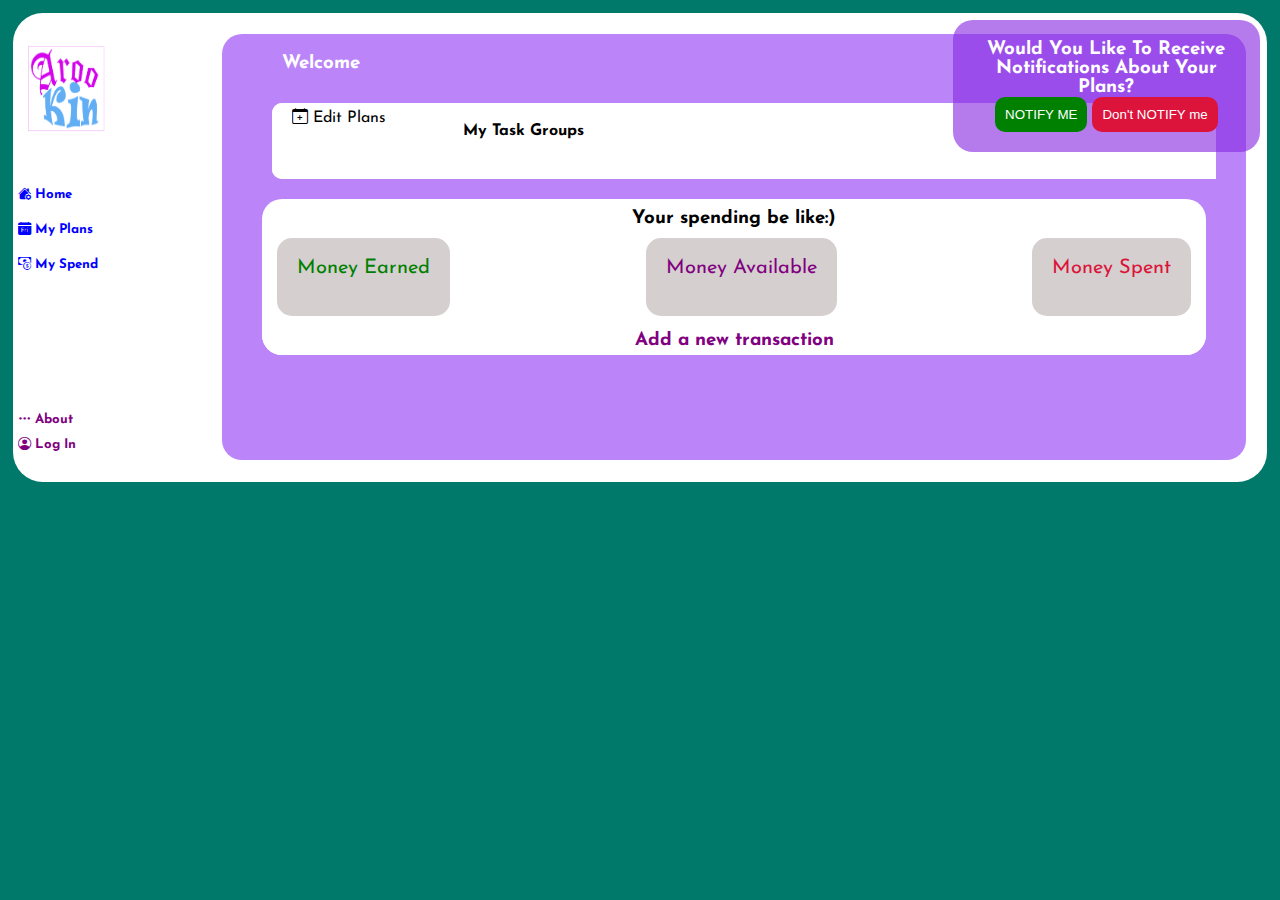
<file: arookin/public/index.html>
<!DOCTYPE html>
<html lang="en">
<head>
    <meta charset="UTF-8">
    <meta http-equiv="X-UA-Compatible" content="IE=edge">
    <meta name="viewport" content="width=device-width, initial-scale=1.0">
    <meta name="theme-color" content="#7255D5">
    <meta name="ArooKin" content="Author:Morris Kinyua Njuguna knmorris007@gmail.com">
    <!--BOOTSTRAP CSS-->
        <link href="https://cdn.jsdelivr.net/npm/bootstrap@5.3.0-alpha1/dist/css/bootstrap.min.css" rel="stylesheet" integrity="sha384-GLhlTQ8iRABdZLl6O3oVMWSktQOp6b7In1Zl3/Jr59b6EGGoI1aFkw7cmDA6j6gD" crossorigin="anonymous">
        <link rel="stylesheet" href="https://cdn.jsdelivr.net/npm/bootstrap-icons@1.10.3/font/bootstrap-icons.css">
    <!--BOOTSTRAP CSS-->
    <!--CUSTOM CSS-->
        <link href="assets/styles/ui.css" rel="stylesheet">
    <!--CUSTOM CSS-->
    <!--FAVICON-->
        <link href="assets/images/logo.png" rel="icon">
    <!--FAVICON-->
    <!-- MANIFEST -->
        <link rel="manifest" href="/manifest.json">
    <!-- MANIFEST -->
    <!-- IOS SUPPORT -->
        <link rel="apple-touch-icon" href="assets/images/icons/logo-96x96.png">
        <meta name="apple-mobile-web-app-status-bar" content="#D405ED">
    <!-- IOS SUPPORT -->
    <title>ArooKin</title>
</head>
<body onload="showHowToUse()">
    <div id="howToUse">
        <h3>Want to learn how to use Arookin?</h3>
        
        <a href="how_to_use/how_to_use-calendar.pdf">
            <span>Click Me</span>
        </a>
        <button id="useToggle" class="toggler" onclick="closeShow()">
            <span><i class="bi bi-x-lg"></i></span>
            
        </button>
    </div>

    <div id="notify">
        <h3 id="notifyText">
            Would You Like To Receive Notifications About Your Plans?
        </h3>
        <div>
            <button id="notifyButton">
                NOTIFY ME
            </button>
            <button id="dontNotifyButton" class="dont">
                Don't NOTIFY me
            </button>
        </div>
        <div id="notifDuration">
            <h3>After How Long Would You Like to get Notifications?</h3>
            <form id="notifForm">
                <input type="number" name="" id="notifTime" placeholder="Time in Hours">
            </form>
            
        </div>
    </div>
    
    <main>
        
        <section id="left">
            <!--NAVBAR-->
            <nav class="head">
                                
                <div class="logo">
                    <img src="assets/images/logo.png" alt="ArooKin-Logo">
                    <!-- <h5>ArooKin</h5> -->
                    
                </div>
                
                <div class="links">
                    <ul>
                        <li>
                            <a href="index.html">
                                <h5>
                                    <span>
                                        <i class="bi bi-house-gear-fill"></i>
                                    </span>
                                    Home
                                    
                                </h5>
                            </a>
                        </li>

                        <li>
                            <a href="calendar.html">
                                <h5>
                                    <span>
                                    <i class="bi bi-calendar-day-fill"></i>
                                </span>
                                My Plans
                                    
                                </h5>
                            </a>
                        </li>

                        <li>
                            <a href="budget.html">
                                <h5><span>
                                    <i class="bi bi-cash-coin"></i>
                                </span>
                                My Spend
                                    
                                </h5>
                            </a>
                        </li>

                        <!-- <li>
                            <a href="#">
                                <h5>Home
                                    <span>

                                    </span>
                                </h5>
                            </a>
                        </li> -->
                    </ul>
                </div>

                <div class="extra-links">
                    <ul>
                        <li>
                            <a href="use.html">
                                <h5><span>
                                    <i class="bi bi-three-dots"></i>
                                </span>
                                About 
                                
                            </h5></a>
                            
                        </li>

                        <li>
                            <a href="login.html" ><h5>
                                <span>
                                    <i class="bi bi-person-circle"></i>
                                </span>
                                <span id="userNameTag">

                                </span>
                                
                            </h5></a>
                            
                        </li>
                    </ul>
                </div>
                <div>
                    <button id="toggle" class="toggler" onclick="closeNav()">
                        <span><i class="bi bi-x-lg"></i></span>
                        
                    </button>
                </div>
                
            </nav>
            <!--NAVBAR-->
        </section>
        

        <!-- RIGHT SIDE -->
        <section id="right">
            <div>
                <button id="toggle" class="toggler" onclick="openNav()" data-open-nav>
                    <span>
                        <i class="bi bi-list">

                        </i>
                    </span>
                    
                </button>
            </div>
            <h3 class="greet" id="userNameText">
                Welcome <span >User</span>
            </h3>
            <div class="right-container">
                <div class="right-container-uno" style="width: 98vw;">
                    <!-- <div class="top-info">
                        <h4>
                            Here's what's up
                        </h4>
                            <span>
                                <a href="pages/calendar.html">
                                    <h6>New Entry</h6>
                                    <i class="bi bi-folder-plus"></i>
                                </a>
                                
                            </span>
                        </div>
                    </div> -->
                    
                    <div class="planning-container" style="position: relative;">
                        <div class="list-container" >
                                <h4>
                                    My Task Groups
                                </h4>
                            <div >
                                <ul data-lists>
                                    
                                </ul>
                            </div>
                            <div class="top-info" style="position: absolute; top: 5px;">
                                <a href="calendar.html" style="text-decoration: none;color: black;"><i class="bi bi-calendar-plus"></i> Edit Plans</a>
                            </div>
                            <form action="" data-create-list-form>
                                <!-- <input type="text" placeholder="Add list" data-create-list-input> -->
                            </form>
                            
                        </div>

                        <div class="task-container"  data-task-container>
                            <div class="list-name" data-list-title>
                                
                            </div>
                            <div class="remaining-task" data-task-count>
                                <!-- 4 tasks remaining -->
                            </div>
                            <ul class="my-tasks" data-tasks>
                                
                            </ul>
                            <form class="new-task-inputs" data-new-task-form>
                                <!-- <input type="text" placeholder="Add new task" data-new-task-input-name> -->
                                
                            </form>
                            
                            <div class="task-buttons">
                                <button type="submit" data-delete-list-button></button>
                                <button type="submit" data-complete-tasks-button></button>
                            </div>
                        </div>
                    </div>
                    
                </div>

                
            </div>

            <div class="bottom-right">
                <h3>
                    Your spending be like:)
                </h3>

                <div id="moneys" class="moneys">
                    <div class="sum-container">
                        <div id="incomeTotal" class="incomeTotal">
                            <h5>
                                Money Earned
                            </h5>
                            <div class="earned">
                                <span id="money-earned" data-income-amount-total></span>
                            </div>
                        </div>
    
                        <div id="availableTotal" class="availableTotal">
                            <h5>
                                Money Available
                            </h5>
                            <div class="available">
                                <span id="money-available" data-available-amount-total></span>
                            </div>
                        </div>
    
                        <div id="expenseTotal" class="expenseTotal">
                            <h5>
                                Money Spent
                            </h5>
                            <div class="expense">
                                <span id="money-expense" data-expense-amount-total></span>
                            </div>
                        </div>
                    </div>
                    <div class="add-new-index-transact">
                        <a href="budget.html">
                            <h3>
                                Add a new transaction
                            </h3>
                        </a>
                    </div>
                </div>
            </div>
        </section>
        <!-- RIGHT SIDE -->
    </main>
    
    <template id="task-template">
        <li >
            <input type="checkbox" style="top: 0;
            width: 16px;
            height: 20px;
            border-radius: 50%;
            display: inline-block;
            cursor: pointer;
            border: 2px solid currentColor;
            border-radius: 50%;
            -webkit-transform: scale(1);
                    transform: scale(1);
            transition: -webkit-transform 300ms ease-in-out;
            transition: transform 300ms ease-in-out;
            transition: transform 300ms ease-in-out, -webkit-transform 300ms ease-in-out;" />
            <label >
                
                <span class="task-name">
                    
                </span>
                
            </label>
            
        </li>
    </template>

    <script>
        document.addEventListener('DOMContentLoaded', () => {
        const user = JSON.parse(localStorage.getItem('user'));
        if (user) {
            const username = user.displayName;
            const userNameSpan = document.getElementById('userNameText');
            userNameSpan.innerHTML = "Welcome," + username;
            
            const userNameTag = document.getElementById('userNameTag')
            userNameTag.innerText = username;
        } else {
            const notLogged = "Account";
            const userNameSpan = document.getElementById('userNameText');
            userNameSpan.innerHTML = "Welcome";
            // userNameTag.innerText = "Account";

            const userNameTag = document.getElementById('userNameTag')
            userNameTag.innerHTML = "Log In";
        }
        });

    </script>
    
    <!-- FIREBASE JS-->
        <script src="assets/script/firebase.js"></script>
    <!-- FIREBASE JS-->

    <!--BOOTSTRAP JS-->
        <script src="https://cdn.jsdelivr.net/npm/bootstrap@5.3.0-alpha1/dist/js/bootstrap.bundle.min.js" integrity="sha384-w76AqPfDkMBDXo30jS1Sgez6pr3x5MlQ1ZAGC+nuZB+EYdgRZgiwxhTBTkF7CXvN" crossorigin="anonymous"></script>
    <!--BOOTSTRAP JS-->

    <!--CUSTOM SCRIPT-->
        <script src="assets/script/app.js"></script>
        <script src="assets/script/ui.js"></script>
        <script src="assets/script/calendar.js"></script>
        <script src="assets/script/script.js"></script>
        <script src="assets/script/budget.js"></script>
    <!--CUSTOM SCRIPT-->
</body>
</html>
</file>
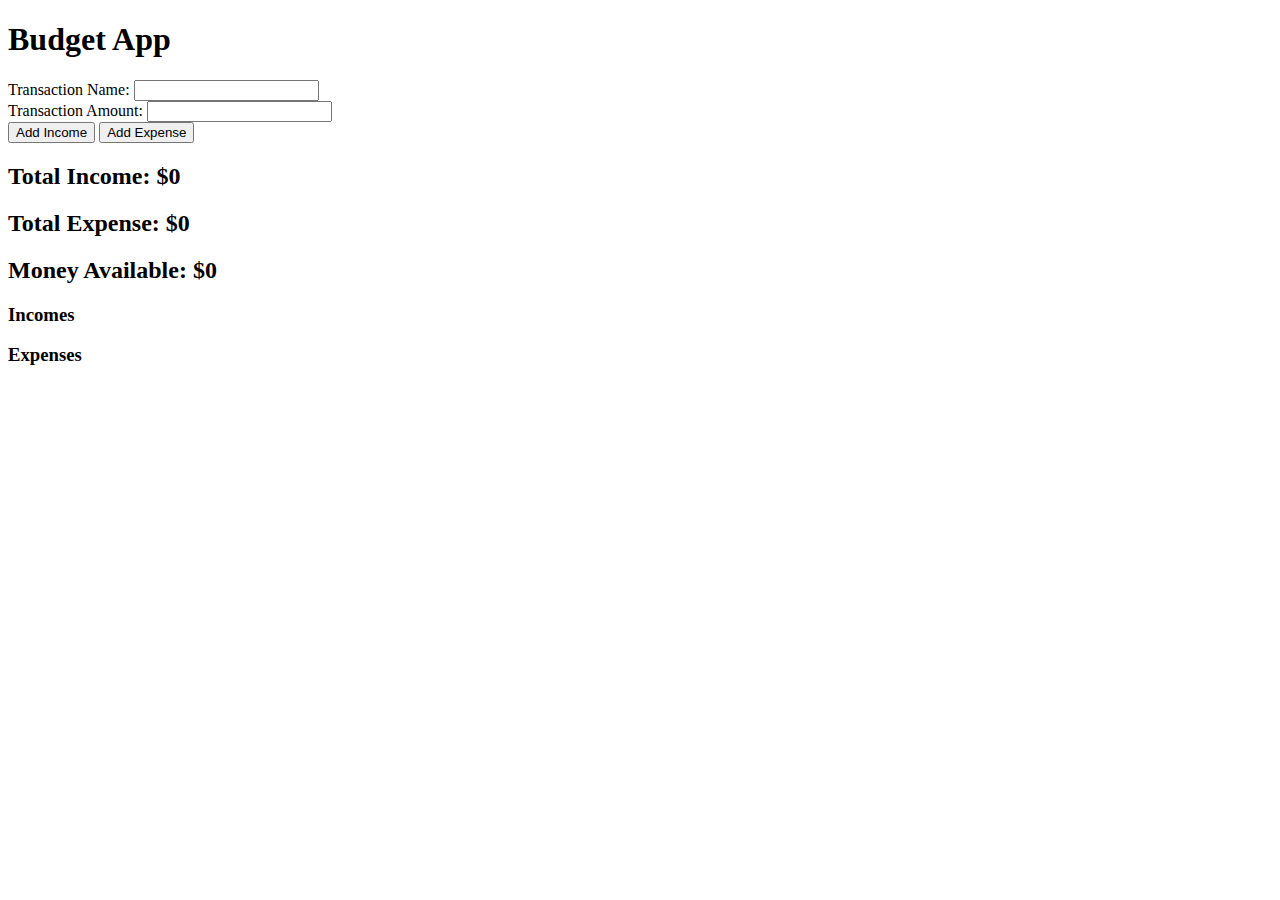
<file: arookin/test.html>
<!DOCTYPE html>
<html>
  <head>
    <title>Budget App</title>
  </head>
  <body>
    <h1>Budget App</h1>
    <div>
      <label for="trans-name">Transaction Name:</label>
      <input type="text" id="trans-name" />
    </div>
    <div>
      <label for="trans-amount">Transaction Amount:</label>
      <input type="number" id="trans-amount" />
    </div>
    <div>
      <button id="add-income-btn">Add Income</button>
      <button id="add-expense-btn">Add Expense</button>
    </div>
    <div>
      <h2>Total Income: $<span id="total-income">0</span></h2>
      <h2>Total Expense: $<span id="total-expense">0</span></h2>
      <h2>Money Available: $<span id="money-available">0</span></h2>
    </div>
    <div>
      <h3>Incomes</h3>
      <ul id="incomes-list"></ul>
    </div>
    <div>
      <h3>Expenses</h3>
      <ul id="expenses-list"></ul>
    </div>
    <script src="test.js"></script>
  </body>
</html>
</file>
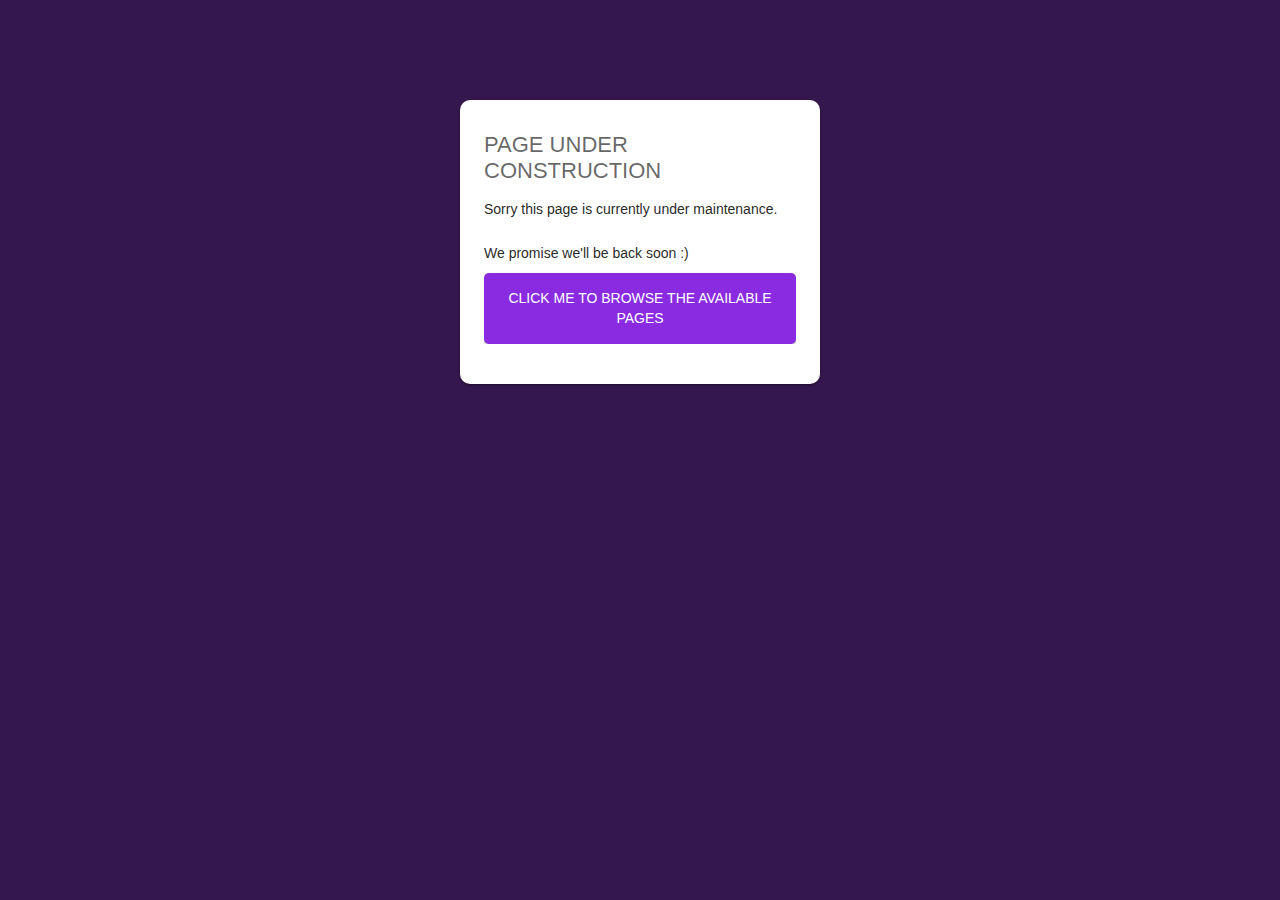
<file: arookin/public/use.html>
<!DOCTYPE html>
<html lang="en">
<head>
    <meta charset="UTF-8">
    <meta http-equiv="X-UA-Compatible" content="IE=edge">
    <meta name="viewport" content="width=device-width, initial-scale=1.0">
    <meta name="theme-color" content="#7255D5">
    <!--BOOTSTRAP CSS-->
        <link href="https://cdn.jsdelivr.net/npm/bootstrap@5.3.0-alpha1/dist/css/bootstrap.min.css" rel="stylesheet" integrity="sha384-GLhlTQ8iRABdZLl6O3oVMWSktQOp6b7In1Zl3/Jr59b6EGGoI1aFkw7cmDA6j6gD" crossorigin="anonymous">
        <link rel="stylesheet" href="https://cdn.jsdelivr.net/npm/bootstrap-icons@1.10.3/font/bootstrap-icons.css">
    <!--BOOTSTRAP CSS-->
    <!--CUSTOM CSS-->
        <link href="assets/styles/ui.css" rel="stylesheet">
    <!--CUSTOM CSS-->
    <!--FAVICON-->
        <link href="assets/images/logo.png" rel="icon">
    <!--FAVICON-->
    <!-- MANIFEST -->
        <link rel="manifest" href="/manifest.json">
    <!-- MANIFEST -->
    <!-- IOS SUPPORT -->
        <link rel="apple-touch-icon" href="assets/images/icons/logo-96x96.png">
        <meta name="apple-mobile-web-app-status-bar" content="#D405ED">
    <!-- IOS SUPPORT -->
    <title>ArooKin</title>

    <style media="screen">
      body { background: rgb(52, 23, 77); color: rgba(0,0,0,0.87); font-family: Roboto, Helvetica, Arial, sans-serif; margin: 0; padding: 0; }
      #message { background: white; max-width: 360px; margin: 100px auto 16px; padding: 32px 24px 16px; border-radius: 10px; }
      #message h3 { color: #888; font-weight: normal; font-size: 16px; margin: 16px 0 12px; }
      #message h2 { color: purple; font-weight: bold; font-size: 16px; margin: 0 0 8px; }
      #message h1 { font-size: 22px; font-weight: 300; color: rgba(0,0,0,0.6); margin: 0 0 16px;}
      #message p { line-height: 140%; margin: 16px 0 24px; font-size: 14px; }
      #message a { display: block; text-align: center; background: blueviolet; text-transform: uppercase; text-decoration: none; color: white; padding: 16px; border-radius: 5px;margin-top: 10px; }
      #message, #message a { box-shadow: 0 1px 3px rgba(0,0,0,0.12), 0 1px 2px rgba(0,0,0,0.24); }
      #load { color: rgba(0,0,0,0.4); text-align: center; font-size: 13px; }
      @media (max-width: 600px) {
        body, #message { margin-top: 0; background: white; box-shadow: none; }
        body { border-top: 16px solid rgb(187, 132, 249); }
      }
    </style>
  </head>
  <body>
    <div id="message">
        <!-- <h2>404</h2> -->
        <h1>PAGE UNDER CONSTRUCTION</h1>
        <p>Sorry this page is currently under maintenance.</p>
        <!-- <h3>Why am I seeing this?</h3> -->
        <p>We promise we'll be back soon :)
          <a href="index.html">Click Me to browse the available pages</a>
        </p>
      </div>
  </body>
</html>
</file>
<file: arookin/public/assets/styles/ui.css>
@import url('https://fonts.googleapis.com/css2?family=Josefin+Sans:ital,wght@0,400;0,600;0,700;1,400;1,600;1,700&display=swap');
@import url("https://cdn.jsdelivr.net/npm/bootstrap-icons@1.10.3/font/bootstrap-icons.css");

:root {
    --primary: #00796B;
    --secondary: rgb(187, 132, 249);
    --color-primary: blueviolet;
    --text-blue: blue;
    --text-purple: purple;
    --income: green;
    --expense: crimson;
    --negative: rgb(243, 243, 38);
}
/*TEST COLORS
    #00796B-#607D88---DAISY TEAL
    #FFA000-#FFC107---KEPHA YELLOW
    #E64A19-#FF5722---AROMOO DARK ORANGE
    #0097A7-#00BCD4---METTY CYAN
*/
*{
    margin:0;
    padding:0;
    box-sizing:border-box;
    overflow-x: hidden;
    /* overflow: hidden; */
}
body{
    background: var(--primary);
    font-family: 'Josefin Sans', sans-serif;
    font-weight: 400;
}
main {
    background: white;
    /* height: 95vh; */
    margin: 1%;
    border-radius: 30px;
    position: relative;
    display: grid;
    grid-template-columns: 15% 85%;
}
button {
    overflow: hidden;
}
input [type="checkbox"] {
    display: none;
}
/* LEFT SIDE */
/* #left nav .menu {
    display: none;
} */
#toggle  {
    display: none;
    position: absolute;
    top: 15px;
    right: 40px;
    border-radius: 30px;
    border: none;
    background-color: transparent;
    cursor: pointer;
}
#toggle span{
    color: white;
    font-size: 20px;
}
#howToUse {
    display: none;
    position: absolute;
    top: 20px;
    left: 20px;
    z-index: 999;
    background-color: rgba(137, 43, 226, 0.622);
    padding: 20px;
    text-align: center;
    width: 18%;
    border-radius: 20px;
}
#howToUse h3 {
    color: white;
}
#howToUse a {
    text-decoration: none;
    font-size: 14px;
    margin: 10px;
    margin-top: 20px;
    padding: 10px;
    border-radius: 15px;
    background-color: white;
    color: var(--text-blue);
    transition: all .3s ease-in-out;
}
#howToUse a:hover {
    background-color: transparent;
    color: white;
}
#howToUse button {
    position: absolute;
    top: 5px;
    right: 10px;
    border: none;
    outline: none;
    border-radius: 5px;
    padding: 2px 3px;
    color: var(--negative);
    background-color: transparent;
}
#notify {
    position: absolute;
    top: 20px;
    right: 20px;
    z-index: 999;
    background-color: rgba(137, 43, 226, 0.622);
    padding: 20px;
    text-align: center;
    width: 24%;
    border-radius: 20px;
}
#notify h3,
#notify button {
    color: white;
}
#notify button {
    background: var(--income);
    border: none;
    outline: none;
    padding: 10px;
    border-radius: 10px;
}
#notify button.dont{
    background: var(--expense);
}
#notifDuration {
    display: none;
}
#notify input {
    background: transparent;
    border-radius: 10px;
    color: var(--negative);
    font-size: 14px;
    border: 1px solid var(--expense);
}
#notify input:focus {
    border-color:chartreuse;
}

#left {
    transition:all 500ms ease-in-out;}
#left nav {
    margin: 10px;
    padding: 20px 0;
    display: flex;
    flex-direction: column;
}
#left nav .logo img {
    width: 100px;
    height: 90px;
}

#left nav .links {
    margin-top: 30px;
}
#left nav .links ul {
}
#left nav .links ul li {
    margin-top: 20px;
}
#left nav .links ul li a {
    text-decoration: none;
    color: var(--text-blue);
    transition: .5s ease-in-out;
}
#left nav .links ul li a:hover {
    color: var(--text-purple);
    font-weight: 700;
    text-decoration: underline;
}

#left nav .extra-links {
    margin-top: 130px;
}
#left nav .extra-links ul li {
    margin-top: 10px;
}
#left nav .extra-links ul li a {
    text-decoration: none;
    color: var(--text-purple);
    transition: .5s ease-in-out;
}
#left nav .extra-links ul li a:hover {
    color: var(--text-blue);
    font-weight: 700;
    text-decoration: underline;
}


/************************* LEFT SIDE ************************/


/* RIGHT SIDE */
#right {
    /* position: absolute;
    width: 70%; */
    margin: 2%;
    padding: 10px;
    background-color: var(--secondary);
    border-radius: 20px;
}
#right .greet {
    color: white;
    margin: 10px;
    margin-left: 50px;
}
#right .greet span {
    font-weight: 700;
    font-style: italic;
}
#right .right-container {
    display: grid;
    grid-template-columns: 60% 40%;
    margin: 2%;
}

#right .right-container .right-container-uno {
    background-color: white;
    margin:10px 20px;
    border-radius: 10px;
    position: relative;
}
#right .right-container .right-container-uno .add-plan span {
    position: absolute;
    top: 5px;
    right: 10px;
    width: 24px;
    height: 24px;
    cursor: pointer;
    border-radius: 50%;
    transition: .5s ease-in-out;
}
#right .right-container .right-container-uno .add-plan span:hover {
    color: white;
    background-color: var(--text-blue);
}
#right .right-container .right-container-uno .add-plan span i {
    font-size: 18px;
}
#right .right-container .right-container-uno h4 {
    text-align: center;
}
#right .right-container .right-container-uno .plans {
    margin: 5px;
}
#right .right-container .right-container-uno .plans .single-plan {
    /* background-color: rgb(201, 160, 201); */
    background-color: var(--secondary);
    border-radius: 5px;
    padding: 3px 5px;
    margin: 2px 0;
}
#right .right-container .right-container-uno .plans .single-plan .plan-title {
    text-transform: uppercase;
    font-weight: 700;
    margin-top: 2px;
}
#right .right-container .right-container-uno .plans .single-plan .plan-specifics {
    margin-top: 2px;
    margin-left: 10px;
    background-color: rgb(236, 84, 236);
    padding: 0px;
    border-radius: 5px;
}
#right .right-container .right-container-uno .plans .single-plan .plan-specifics p {
    font-size: 12px;
}

#right .right-container .right-container-dos {
    background-color: var(--color-primary);
    margin:10px 10px;
    border-radius: 10px;
}


#right .bottom-right {
    margin: 3%;
    margin-top: -1%;
    margin-bottom: 30px;
    background-color: white;
    border-radius: 20px;
}
#right .bottom-right  h3 {
    text-align: center;
    margin-top: 10px;
}
#right .bottom-right .add-new-index-transact a{
    text-decoration: none;
    color: var(--text-purple);
}
#right .bottom-right .add-new-index-transact a:hover{
    color: var(--text-blue);
}
#right .planList  {
    width: 95%;
    display: grid;
    grid-template-columns: repeat(2,1fr);
    padding: 10px 20px;
}
#right  .right-container-uno {
    background-color: white;
    margin:10px 20px;
    border-radius: 10px;
    position: relative;
}
#right  .right-container-uno .top-info {
    display: flex;
    justify-content: space-between;
}
/* #right .right-container-uno .add-plan span {
    position: absolute;
    top: 5px;
} */
#right  .right-container-uno .add-plan span:hover {
    color: white;
    background-color: var(--text-blue);
}
#right  .right-container-uno .add-plan span i {
    font-size: 18px;
}
/* #right  .right-container-uno h4 {
    text-align: center;
} */
#right  .right-container-uno .plans {
    margin: 5px;
}
#right .right-container-uno .plans .single-plan {
    background-color: rgb(201, 160, 201);
    border-radius: 5px;
    padding: 10px 5px;
    margin: 5px 10px;
}
#right .right-container-uno .plans .single-plan .plan-title {
    text-transform: uppercase;
    font-weight: 700;
    margin-top: 2px;
}
#right .right-container-uno .plans .single-plan .plan-specifics {
    margin-left: 10px;
    background-color: rgb(236, 84, 236);
    padding: 3px;
    border-radius: 5px;
}
#right .right-container-uno .plans .single-plan .plan-specifics p {
    font-size: 12px;
}

#right .right-container-uno .planning-container {
    background-color: white;
    display: grid;
    grid-template-columns: 40% 60%;
}
#right .right-container-uno .planning-container .list-container {
    display: flex;
    flex-direction: column;
    padding: 20px;
}
#right .right-container-uno .planning-container .list-container h4 {
    font-weight: 700;
}
#right .right-container-uno .planning-container .list-container ul {
    padding: 10px;
    list-style: circle;
}
#right .right-container-uno .planning-container .list-container ul li {
    font-size: 14px;
    cursor: pointer;
    color: var(--text-purple);
}
#right .right-container-uno .planning-container .list-container ul .active {
    color: var(--text-blue);
    font-weight: 600;
}
#right .right-container-uno .planning-container .list-container ul li i {
    font-weight: 700;
}
#right .right-container-uno .planning-container .list-container input{
    outline: none;
    border: none;
    border-bottom: 2px solid var(--text-purple);
    font-size: 14px;
    color: var(--text-blue);
}
#right .right-container-uno .planning-container .list-container input:hover {
    border-bottom: 1px solid var(--text-blue);
}

#right .right-container-uno .planning-container .task-container {
    margin: 30px;
    background-color: var(--secondary);
    border-radius: 20px;
    display: flex;
    flex-direction: column;
    padding: 20px;
    position: relative;
}
#right .right-container-uno .planning-container .task-container .list-name {
    /* text-align: center; */
    position: absolute;
    top: 10px;
    font-size: 18px;
    font-weight: 700;
}
#right .right-container-uno .planning-container .task-container .remaining-task {
    color: var(--income);
    position: absolute;
    right: 40px;
    top: 10px;
}
#right .right-container-uno .planning-container .task-container .my-tasks {
    margin-top: 20px;
    padding: 10px;
    font-size: 16px;
    cursor: pointer;
}
#right .right-container-uno .planning-container .task-container .my-tasks .complete {
    text-decoration: line-through;
    color: var(--text-blue);
    cursor: not-allowed;
}
#right .right-container-uno .planning-container .task-container .my-tasks .deadline {
    float: right;
}
#right .right-container-uno .planning-container .task-container .new-task-inputs {
    display: flex;
    flex-direction: column;
}
#right .right-container-uno .planning-container .task-container .new-task-inputs input {
    outline: none;
    border: none;
    background-color: transparent;
    font-size: 16px;
    color: var(--text-blue);
    font-weight: 600;
    border-bottom: 2px solid var(--text-blue);
}
#right .right-container-uno .planning-container .task-container .task-buttons {
    display: flex;
    justify-content: space-around;
    margin-top: 20px;
}
#right .right-container-uno .planning-container .task-container .task-buttons button {
    border: none;
    background-color: transparent;
    font-size: 16px;
    font-weight: 600;
    color: var(--text-purple);
    transition: .3s ease-in;
}
#right .right-container-uno .planning-container .task-container .task-buttons button:hover {
    background-color: var(--expense);
    border-radius: 10px;
    color: white;
    padding: 3px;
}
#task-template input[type='checkbox'] {
    display: none;
}
.custom-checkbox {
    --size: 0.75em;
    display: inline-block;
    width: var(--size);
    height: var(--size);
    margin-right: var(--size);
    cursor: pointer;
    border: 2px solid currentColor;
    border-radius: 50%;
    -webkit-transform: scale(1);
            transform: scale(1);
    transition: -webkit-transform 300ms ease-in-out;
    transition: transform 300ms ease-in-out;
    transition: transform 300ms ease-in-out, -webkit-transform 300ms ease-in-out;
}
/* END OF PLANS */

/* BUDGETS */
#right .moneys {
    background-color: white;
    border-radius: 15px;
    width: 100%;
    padding: 5px;
}
#right .moneys .sum-container {
    display: flex;
    justify-content: space-between;
    padding: 5px 10px;
}
#right .moneys .sum-container .incomeTotal,
#right .moneys .sum-container .availableTotal,
#right .moneys .sum-container .expenseTotal {
    background-color: rgb(213, 207, 207);
    border-radius: 15px;
    padding: 10px;
}
#right .moneys .sum-container h5 {
    font-size: 16px;
    font-weight: 400;
}
#right .moneys .sum-container .incomeTotal h5 {
    color: var(--income);
}
#right .moneys .sum-container .availableTotal h5 {
    color: var(--text-purple);
}
#right .moneys .sum-container .expenseTotal h5 {
    color: var(--expense);
}
#right .moneys .sum-container span {
    font-size: 14px;
    font-weight: 600;
    margin-left: 20px;
}
#right .moneys .new-transaction {
    display: flex;
    padding: 0 10px;
    justify-content: space-around;
    align-items: flex-start;
}
#right .moneys .new-transaction input {
    border-radius: 10px;
    outline: none;
    appearance: none;
    border: 1px solid var(--color-primary);
    color: var(--text-purple);
    font-size: 12px;
    height: 30px;
    margin: 10px 0;
    padding: 0 10px;
}
.new-transaction #transactName {
    width: 350px;
}
.new-transaction #transactAmount {
    text-align: center;
    width: 150px;
    margin-left: 20px;
}
#right .moneys .type-buttons {
    display: flex;
    justify-content: space-around;
    align-items: center; 
}
#right .moneys .type-buttons button {
    border: none;
    height: 30px;
    padding: 5px;
    border-radius: 10px;
    color: white;
    font-size: 12px;
}
.type-buttons #addIncome {
    background-color: var(--income);
}
.type-buttons #addExpense {
    background-color: var(--expense);
}
#buttonsContain {
    display: flex;
    justify-content: space-around;
}
.deleteAll {
    align-items: center;
}
.deleteAll button {
    border: none;
    height: 30px;
    padding: 5px;
    border-radius: 10px;
    color: var(--color-primary);
    font-size: 12px;
}
.deleteAll #deleteAll {
    background: var(--negative);
}

.generatePdf {
    align-items: center;
}
.generatePdf button {
    border: none;
    height: 30px;
    padding: 5px;
    border-radius: 10px;
    color: white;
    font-size: 12px;
}
.generatePdf #generatePdf {
    background: var(--text-purple);
}
#right .moneys .money-items {
    display: grid;
    grid-template-columns: 45% 10% 45%;
    padding: 5px 10px;
}
#incomeItem h4,
#expenseItem h4 {
   font-size: 18px;
   text-align: center;
}
#incomeItem h4,
#incomeItem h5,
#incomeItem span,
#incomeItem button  {
    color: var(--income);
    /* margin-left: 200px; */
}
#expenseItem h4,
#expenseItem h5,
#expenseItem span,
#expenseItem button  {
    color: var(--expense);
    /* margin-left: 200px; */
}
#incomeItem .item,
#expenseItem .item {
   display: grid;
   grid-template-columns: 70% 20% 10%;
   background-color: rgb(213, 207, 207);
   border-radius: 10px;
   padding: 5px;
   margin: 5px ;
}
#incomeItem .item button,
#expenseItem .item button {
   border: none;
   cursor: pointer;
   background-color: transparent;
}
#incomeItem .item h5,
#incomeItem .item span,
#expenseItem .item h5,
#expenseItem .item span,
#incomeItem .item i,
#expenseItem .item i {
    font-size: 14px;
    font-weight: 700;
}
.negative {
    /* background-color: var(--negative); */
    color: var(--negative);
}
/* BUDGETS */

/* LOG IN */
#right .log-in-section {
    margin: 20px;
    padding: 10px;
    display: grid;
    grid-template-columns: 40% 20% 40%;
    background-color: white;
    border-radius: 20px;
}
#right .log-in-section .left-login {
    padding: 20px;
}
#right .log-in-section .left-login .logo-container img {
    width: 300px;
    height: 280px;
}
#right .log-in-section .right-login{
    padding: 20px;
}
#right .log-in-section .right-login .right-login-button button {
    border: none;
    outline: none;
    border-radius: 10px;
    background-color: var(--secondary);
    padding: 10px;
    color: white;
    transition: all 500ms ease-in;
}
#right .log-in-section .right-login .right-login-button button:hover {
    background-color: var(--income);
}
#right .log-in-section .right-login .log-out button{
    background-color: var(--expense);
}
#right .log-in-section .right-login .right-info {
    padding: 20px 0;
}
#right .log-in-section .right-login .right-icons{
    /* padding: 20px; */
}
#right .log-in-section .right-login .right-icons span i{
    font-size: 40px;
    margin: 10px 20px;
    color: var(--secondary);
}
#right .log-in-section .right-login .right-icons span i:hover {
    color: var(--text-blue);
}
#right .log-in-section .right-login .right-icons .bi-android2:hover {
    color: var(--income);
}
/* LOG IN */


/****** MEDIA QUERIES ******/
/*** DESKTOP ****/
@media screen and (min-width:1200px) {
    #left nav {
        margin: 10px;
        margin-left: 5px;
        padding: 20px 0;
        display: flex;
        flex-direction: column;
    }
    
    /* PLANS */
    #right .right-container-uno .add-plan span {
        position: absolute;
        top: 5px;
        right: 10px;
        width: 24px;
        height: 24px;
        cursor: pointer;
        border-radius: 50%;
        transition: .5s ease-in-out;
    }
    #right  .right-container-uno .add-plan span:hover {
        color: white;
        background-color: var(--text-blue);
    }
    #right  .right-container-uno .add-plan span i {
        font-size: 18px;
    }
    #right  .right-container-uno h4 {
        text-align: center;
    }
    #right  .right-container-uno .plans {
        margin: 5px;
    }
    #right .right-container-uno .plans .single-plan {
        background-color: rgb(201, 160, 201);
        border-radius: 5px;
        padding: 10px 5px;
        margin: 5px 10px;
    }
    #right .right-container-uno .plans .single-plan .plan-title {
        text-transform: uppercase;
        font-weight: 700;
        margin-top: 2px;
    }
    #right .right-container-uno .plans .single-plan .plan-specifics {
        margin-left: 10px;
        background-color: rgb(236, 84, 236);
        padding: 3px;
        border-radius: 5px;
    }
    #right .right-container-uno .plans .single-plan .plan-specifics p {
        font-size: 12px;
    }
    
    #right .right-container-uno .planning-container {
        background-color: white;
        display: grid;
        grid-template-columns: 40% 60%;
    }
    #right .right-container-uno .planning-container .list-container {
        display: flex;
        flex-direction: column;
        padding: 20px;
    }
    #right .right-container-uno .planning-container .list-container h4 {
        font-weight: 700;
    }
    #right .right-container-uno .planning-container .list-container ul {
        padding: 10px;
        list-style: circle;
    }
    #right .right-container-uno .planning-container .list-container ul li {
        font-size: 18px;
    }
    #right .right-container-uno .planning-container .list-container input{
        font-size: 16px;
    }

    /* #right .right-container-uno .planning-container .task-container {
        margin: 30px;
        background-color: var(--secondary);
        border-radius: 20px;
        display: flex;
        flex-direction: column;
        padding: 20px;
        position: relative;
    } */
    #right .right-container-uno .planning-container .task-container .list-name {
        font-size: 20px;
    }
    #right .right-container-uno .planning-container .task-container .my-tasks {
        margin-top: 20px;
        padding: 10px;
        font-size: 16px;
        cursor: pointer;
    }
    #right .right-container-uno .planning-container .task-container .my-tasks .complete {
        text-decoration: line-through;
        color: var(--text-blue);
        cursor: not-allowed;
    }
    #right .right-container-uno .planning-container .task-container .my-tasks .deadline {
        float: right;
    }
    #right .right-container-uno .planning-container .task-container .new-task-inputs {
        display: grid;
        grid-template-columns: 55% 10% 35%;
    }
    #right .right-container-uno .planning-container .task-container .new-task-inputs input {
        outline: none;
        border: none;
        background-color: transparent;
        font-size: 14px;
        color: var(--text-blue);
        font-weight: 600;
        border-bottom: 2px solid var(--text-blue);
    }
    #right .right-container-uno .planning-container .task-container .task-buttons {
        display: flex;
        justify-content: space-around;
        margin-top: 20px;
    }
    #right .right-container-uno .planning-container .task-container .task-buttons button {
        border: none;
        background-color: transparent;
        font-size: 12px;
        font-weight: 600;
        color: var(--text-purple);
        transition: .3s ease-in;
    }
    #right .right-container-uno .planning-container .task-container .task-buttons button:hover {
        background-color: var(--expense);
        border-radius: 10px;
        color: white;
        padding: 3px;
    }
    .custom-checkbox {
        --size: 0.75em;
        display: inline-block;
        width: var(--size);
        height: var(--size);
        margin-right: var(--size);
        cursor: pointer;
        border: 2px solid currentColor;
        border-radius: 50%;
        -webkit-transform: scale(1);
                transform: scale(1);
        transition: -webkit-transform 300ms ease-in-out;
        transition: transform 300ms ease-in-out;
        transition: transform 300ms ease-in-out, -webkit-transform 300ms ease-in-out;
    }
    /* PLANS */
    
        /* BUDGETS */
    /* #right .moneys {
        background-color: white;
        border-radius: 15px;
        width: 100%;
        padding: 5px;
    } */
    /* #right .moneys .sum-container {
        display: flex;
        justify-content: space-between;
        padding: 5px 10px;
    } */
    #right .moneys .sum-container .incomeTotal,
    #right .moneys .sum-container .availableTotal,
    #right .moneys .sum-container .expenseTotal {
        padding: 20px;
    }
    #right .moneys .sum-container h5 {
        font-size: 20px;
    }
    #right .moneys .sum-container span {
        font-size: 18px;
        margin-left: 30px;
    }
    #right .moneys .new-transaction {
        padding: 20px 10px;
    }
    #right .moneys .new-transaction input {
        font-size: 18px;
        height: 35px;
    }
    .new-transaction #transactName {
        width: 450px;
    }
    .new-transaction #transactAmount {
        width: 250px;
    }
    /* #right .moneys .type-buttons {
        display: flex;
        justify-content: space-around;
        align-items: center; 
    } */
    #right .moneys .type-buttons button {
        height: 35px;
        padding: 5px;
        font-size: 18px;
    }
    /* #right .moneys .money-items {
        display: grid;
        grid-template-columns: 45% 10% 45%;
        padding: 5px 10px;
    } */
    #incomeItem h4,
    #expenseItem h4 {
    font-size: 22px;
    }
    /* #incomeItem h4,
    #incomeItem h5,
    #incomeItem span  {
        color: var(--income);
         margin-left: 200px; 
    } */
    /* #expenseItem h4,
    #expenseItem h5,
    #expenseItem span  {
        color: var(--expense);
        margin-left: 200px;
    } */
    #incomeItem .item,
    #expenseItem .item {
    grid-template-columns: 60% 30% 10%;
    padding: 5px;
    margin: 5px ;
    }
    #incomeItem .item h5,
    #incomeItem .item span,
    #expenseItem .item h5,
    #expenseItem .item span,
    #expenseItem .item i,
    #expenseItem .item i {
        font-size: 18px;
        font-weight: 700;
    }
    /* BUDGETS */
}
/*** DESKTOP ****/

/*** TABLETS ****/
@media screen and (min-width: 768px) and (max-width: 1023px) {

}
/*** TABLETS ****/

/*** SMARTPHONES ***/
@media screen and (max-width: 767px) and (orientation: portrait) {
    
    main {
        background: inherit;
        margin: 1%;
        border-radius: 30px;
        position: relative;
        display: flex;
        flex-direction:column ;
        height: 98vh;
    }
    #toggle  {
        display: block;
        z-index: 99;
        
    }
    #toggle span {
        color: var(--negativey);
    }
    #howToUse {
        top: 40px;
        left: 13px;
        padding: 18px;
        width: 50%;
        height: 90px;
        text-align: justify;
    }
    #howToUse h3 {
        font-size: 14px;
    }
    #howToUse a {
        position: absolute;
        bottom: 10px;
        margin-bottom: -5px;
        font-size: 12px;
        padding: 7px;
    }
    #howToUse button {
        top: 5px;
        right: 10px;
        padding: 2px 3px;
    }
    #notify {
        top: 45px;
        right: 13px;
        padding: 10px;
        width: 70%;
    }
    #notify h3,
    #notify button {
        font-size: 14px;
    }
    #notify button {
        padding: 5px;
        margin-top: 5px;
    }
    /* LEFT SIDE */
    /* #left nav .menu {
        display: none;
    } */
    #left {
        display: none;
    }
    #left nav {
        width: 85%;
        height: 90vh;
        position: absolute;
        z-index: 1;
        display: none;
        margin: 10px 20px;
        padding: 10px 10px;
        display: flex;
        flex-direction: column;
        border-radius: 30px;
        background-color: #cef2ef;
    }
    #left nav .logo img {
        width: 100px;
        height: 90px;
    }
    #left nav h5 {
        font-size: 14px;
        text-align: center;
    }
    #left nav .links {
        margin-top: 20px;
    }
    #left nav .links ul li {
        margin-top: 10px;
    }    
    #left nav .extra-links {
        margin-top: 100px;
    }
    #left nav .extra-links ul li {
        margin-top: 10px;
    }

    /* RIGHT SIDE */
    #right {
        /* position: absolute;
        width: 70%; */
        margin: 2%;
        padding: 3px;
        background: #B2DFDB;
    }
    #right .greet {
        color: black;
        margin: 5px;
        margin-top: 10px;
        margin-left: 10px;
        font-size: 14px;
    }
    #right .greet span {
        display: none;
    }
    #right .right-container {
        display: flex;
        grid-template-columns: 60% 40%;
        margin: .3%;
    }

    #right .right-container .right-container-uno {
        background-color: white;
        margin:10px 0;
    }
    #right .right-container .right-container-uno .add-plan span {
        position: absolute;
        top: 5px;
        right: 10px;
        width: 24px;
        height: 24px;
        cursor: pointer;
        border-radius: 50%;
        transition: .5s ease-in-out;
    }
    #right .right-container .right-container-uno h4 {
        text-align: center;
    }
    #right .right-container .right-container-uno .plans {
        margin: 5px;
    }
    #right .right-container .right-container-uno .plans .single-plan {
        background-color: rgb(201, 160, 201);
        border-radius: 5px;
        padding: 3px 5px;
        margin: 2px 0;
    }
    #right .right-container .right-container-uno .plans .single-plan .plan-title {
        text-transform: uppercase;
        font-weight: 700;
        margin-top: 2px;
    }
    #right .right-container .right-container-uno .plans .single-plan .plan-specifics {
        margin-top: 2px;
        margin-left: 10px;
        background-color: rgb(236, 84, 236);
        padding: 0px;
        border-radius: 5px;
    }
    #right .right-container .right-container-uno .plans .single-plan .plan-specifics p {
        font-size: 12px;
    }

    #right .right-container .right-container-dos {
        background-color: var(--color-primary);
        margin:10px 10px;
        border-radius: 10px;
    }


    #right .bottom-right {
        margin: 3%;
        margin-top: -1%;
        margin-bottom: 30px;
        background-color: white;
        border-radius: 20px;
    }
    #right .bottom-right  h3 {
        text-align: center;
        margin-top: 10px;
    }
    #right .bottom-right .add-new-index-transact a{
        text-decoration: none;
        color: var(--text-purple);
    }
    #right .bottom-right .add-new-index-transact a:hover{
        color: var(--text-blue);
    }
    #right .planList  {
        width: 95%;
        display: grid;
        grid-template-columns: repeat(2,1fr);
        padding: 10px 20px;
    }
    #right  .right-container-uno {
        margin:10px ;
    }
    #right  .right-container-uno .top-info {
        display: flex;
        justify-content: space-between;
    }
    /* #right .right-container-uno .add-plan span {
        position: absolute;
        top: 5px;
    } */
    #right  .right-container-uno .add-plan span:hover {
        color: white;
        background-color: var(--text-blue);
    }
    #right  .right-container-uno .add-plan span i {
        font-size: 18px;
    }
    /* #right  .right-container-uno h4 {
        text-align: center;
    } */
    #right  .right-container-uno .plans {
        margin: 5px;
    }
    #right .right-container-uno .plans .single-plan {
        background-color: rgb(201, 160, 201);
        border-radius: 5px;
        padding: 10px 5px;
        margin: 5px 10px;
    }
    #right .right-container-uno .plans .single-plan .plan-title {
        text-transform: uppercase;
        font-weight: 700;
        margin-top: 2px;
    }
    #right .right-container-uno .plans .single-plan .plan-specifics {
        margin-left: 10px;
        background-color: rgb(236, 84, 236);
        padding: 3px;
        border-radius: 5px;
    }
    #right .right-container-uno .plans .single-plan .plan-specifics p {
        font-size: 12px;
    }

    #right .right-container-uno .planning-container {
        display: flex;
        flex-direction: column;
    }
    #right .right-container-uno .planning-container .list-container {
        width: 98vw;
        display: flex;
        flex-direction: column;
        padding: 20px;
        margin-left: -16px;
    }
    #right .right-container-uno .planning-container .list-container h4 {
        margin-top: 10px;
        font-size: 18px;
    }
    #right .right-container-uno .planning-container .list-container ul {
        padding: 5px;
        padding-top: 10px;
        list-style: circle;
    }
    #right .right-container-uno .planning-container .list-container ul li {
        font-size: 14px;
        cursor: pointer;
        color: var(--text-purple);
        padding-top: 10px;
    }
    #right .right-container-uno .planning-container .list-container input{
        margin-top: 10px;
        font-size: 14px;
        width: 70vw;
        color: var(--text-blue);
    }
    #right .right-container-uno .planning-container .task-container {
        margin: 10px;
        background-color: #a2c2ce;
        border-radius: 20px;
        display: flex;
        flex-direction: column;
        padding: 10px;
        position: relative;
    }
    #right .right-container-uno .planning-container .task-container .list-name {
        /* text-align: center; */
        position: relative;
        top: 30px;
        font-size: 18px;
        font-weight: 700;
    }
    #right .right-container-uno .planning-container .task-container .remaining-task {
        position: absolute;
        right: 20px;
        top: 10px;
    }
    #right .right-container-uno .planning-container .task-container .my-tasks {
        /* margin-top: 20px; */
        padding: 10px 10px;
        font-size: 16px;
        cursor: pointer;
    }
    #right .right-container-uno .planning-container .task-container .my-tasks .complete {
        text-decoration: line-through;
        color: var(--text-blue);
        cursor: not-allowed;
    }
    #right .right-container-uno .planning-container .task-container .my-tasks .deadline {
        float: right;
    }
    /* #right .right-container-uno .planning-container .task-container .new-task-inputs {
        padding-top: 10px;
        display: grid;
        grid-template-columns: 55% 10% 35%;
    } */
    #right .right-container-uno .planning-container .task-container .new-task-inputs input {
        font-size: 16px;
        width: 60vw;
    }
    #right .right-container-uno .planning-container .task-container .new-task-inputs label {
        margin-top: 10px;
    }
    
    #right .right-container-uno .planning-container .task-container .task-buttons {
        display: flex;
        flex-direction: column;
        justify-content: space-around;
        margin-top: 10px;
        padding: 10px 0;
    }
    #right .right-container-uno .planning-container .task-container .task-buttons button {
        border: none;
        background-color: transparent;
        font-size: 16px;
        font-weight: 600;
        color: var(--text-purple);
        transition: .3s ease-in;
        margin: 5px 0;
    }
    #right .right-container-uno .planning-container .task-container .task-buttons button:hover {
        background-color: var(--expense);
        border-radius: 10px;
        color: white;
        padding: 3px;
    }
    #task-template input[type='checkbox'] {
        display: none;
    }
    .custom-checkbox {
        --size: 0.75em;
        display: inline-block;
        width: var(--size);
        height: var(--size);
        margin-right: var(--size);
        cursor: pointer;
        border: 2px solid currentColor;
        border-radius: 50%;
        -webkit-transform: scale(1);
                transform: scale(1);
        transition: -webkit-transform 300ms ease-in-out;
        transition: transform 300ms ease-in-out;
        transition: transform 300ms ease-in-out, -webkit-transform 300ms ease-in-out;
    }
    /* END OF PLANS */
    /* BUDGETS */
    #right .moneys {
        padding: 5px;
        margin-top: 15px;
    }
    #right .moneys .sum-container {
        display: flex;
        justify-content: space-between;
        padding: 10px 5px;
    }
    #right .moneys .sum-container .incomeTotal,
    #right .moneys .sum-container .availableTotal,
    #right .moneys .sum-container .expenseTotal {
        padding: 10px;
        margin: 0 10px;
    }
    #right .moneys .sum-container h5 {
        font-size: 14px;
        font-weight: 400;
        margin-bottom: 10px;
    }
    #right .moneys .sum-container span {
        font-size: 12px;
        margin-left: 5px;
        margin-top: 10px;
    }
    #right .moneys .new-transaction {
        display: flex;
        padding: 0 10px;
        justify-content: space-between;
        align-items: flex-start;
    }
    #right .moneys .new-transaction input {
        font-size: 12px;
        height: 30px;
        margin: 10px 0;
        padding: 0 10px;
    }
    .new-transaction #transactName {
        width: 330px;
    }
    .new-transaction #transactAmount {
        text-align: center;
        width: 200px;
        margin-left: 20px;
    }
    #right .moneys .type-buttons {
        display: flex;
        justify-content: space-around;
        align-items: center; 
    }
    #right .moneys .type-buttons button {
        border: none;
        height: 30px;
        padding: 5px;
        border-radius: 10px;
        color: white;
        font-size: 12px;
    }
    #right .moneys .money-items {
        display: flex;
        flex-direction: column;
        padding: 5px 10px;
    }
    #incomeItem h4,
    #expenseItem h4 {
    font-size: 18px;
    text-align: center;
    }
    #incomeItem h4,
    #incomeItem h5,
    #incomeItem span,
    #incomeItem button  {
        color: var(--income);
        /* margin-left: 200px; */
    }
    #expenseItem h4,
    #expenseItem h5,
    #expenseItem span,
    #expenseItem button  {
        color: var(--expense);
        /* margin-left: 200px; */
    }
    #incomeItem .item,
    #expenseItem .item {
    display: grid;
    grid-template-columns: 60% 20% 20%;
    padding: 5px;
    margin: 3px 0;
    }
    #incomeItem .item button,
    #expenseItem .item button {
    border: none;
    cursor: pointer;
    background-color: transparent;
    }
    #incomeItem .item h5,
    #incomeItem .item span,
    #expenseItem .item h5,
    #expenseItem .item span,
    #incomeItem .item i,
    #expenseItem .item i {
        font-size: 14px;
        font-weight: 700;
    }
    /* BUDGETS */
    /* LOG IN */
    #right .log-in-section {
        margin: 10px;
        margin-top: 40px;
        padding: 10px;
        display: flex;
        flex-direction: column;
    }
    #right .log-in-section .left-login {
        padding: 10px;
    }
    #right .log-in-section .left-login .logo-container img {
        width: 200px;
        height: 190px;
    }
    #right .log-in-section .right-login .right-login-button button {
        font-size: 14px;
    }
    /* LOG IN */
}

@media screen and (max-width: 767px) and (orientation: landscape) {
    main {
        background: inherit;
        margin: 1%;
        border-radius: 30px;
        position: relative;
        display: flex;
        flex-direction:column ;
    }
    #toggle  {
        display: block;
    }
    /* LEFT SIDE */
    /* #left nav .menu {
        display: none;
    } */
    #left {
        display: none;
    }
    #left nav {
        width: 85%;
        height: 90vh;
        position: absolute;
        z-index: 1;
        display: none;
        margin: 10px 20px;
        padding: 10px 10px;
        display: flex;
        flex-direction: column;
        border-radius: 30px;
        background-color: rgba(236, 197, 236, 0.9);
    }
    #left nav .logo img {
        width: 100px;
        height: 90px;
    }
    #left nav h5 {
        font-size: 14px;
        text-align: center;
    }
    #left nav .links {
        margin-top: 20px;
    }
    #left nav .links ul li {
        margin-top: 10px;
    }    
    #left nav .extra-links {
        margin-top: 100px;
    }
    #left nav .extra-links ul li {
        margin-top: 10px;
    }

    /* RIGHT SIDE */
    #right {
        /* position: absolute;
        width: 70%; */
        margin: 2%;
        padding: 3px;
    }
    #right .greet {
        color: white;
        margin: 5px;
        margin-left: 10px;
    }
    #right .greet span {
        display: none;
    }
    #right .right-container {
        display: flex;
        grid-template-columns: 60% 40%;
        margin: .3%;
    }

    #right .right-container .right-container-uno {
        background-color: white;
        margin:10px 0;
    }
    #right .right-container .right-container-uno .add-plan span {
        position: absolute;
        top: 5px;
        right: 10px;
        width: 24px;
        height: 24px;
        cursor: pointer;
        border-radius: 50%;
        transition: .5s ease-in-out;
    }
    #right .right-container .right-container-uno h4 {
        text-align: center;
    }
    #right .right-container .right-container-uno .plans {
        margin: 5px;
    }
    #right .right-container .right-container-uno .plans .single-plan {
        background-color: rgb(201, 160, 201);
        border-radius: 5px;
        padding: 3px 5px;
        margin: 2px 0;
    }
    #right .right-container .right-container-uno .plans .single-plan .plan-title {
        text-transform: uppercase;
        font-weight: 700;
        margin-top: 2px;
    }
    #right .right-container .right-container-uno .plans .single-plan .plan-specifics {
        margin-top: 2px;
        margin-left: 10px;
        background-color: rgb(236, 84, 236);
        padding: 0px;
        border-radius: 5px;
    }
    #right .right-container .right-container-uno .plans .single-plan .plan-specifics p {
        font-size: 12px;
    }

    #right .right-container .right-container-dos {
        background-color: var(--color-primary);
        margin:10px 10px;
        border-radius: 10px;
    }


    #right .bottom-right {
        margin: 3%;
        margin-top: -1%;
        margin-bottom: 30px;
        background-color: white;
        border-radius: 20px;
    }
    #right .bottom-right  h3 {
        text-align: center;
        margin-top: 10px;
    }
    #right .bottom-right .add-new-index-transact a{
        text-decoration: none;
        color: var(--text-purple);
    }
    #right .bottom-right .add-new-index-transact a:hover{
        color: var(--text-blue);
    }
    #right .planList  {
        width: 95%;
        display: grid;
        grid-template-columns: repeat(2,1fr);
        padding: 10px 20px;
    }
    #right  .right-container-uno {
        margin:10px ;
    }
    #right  .right-container-uno .top-info {
        display: flex;
        justify-content: space-between;
    }
    /* #right .right-container-uno .add-plan span {
        position: absolute;
        top: 5px;
    } */
    #right  .right-container-uno .add-plan span:hover {
        color: white;
        background-color: var(--text-blue);
    }
    #right  .right-container-uno .add-plan span i {
        font-size: 18px;
    }
    /* #right  .right-container-uno h4 {
        text-align: center;
    } */
    #right  .right-container-uno .plans {
        margin: 5px;
    }
    #right .right-container-uno .plans .single-plan {
        background-color: rgb(201, 160, 201);
        border-radius: 5px;
        padding: 10px 5px;
        margin: 5px 10px;
    }
    #right .right-container-uno .plans .single-plan .plan-title {
        text-transform: uppercase;
        font-weight: 700;
        margin-top: 2px;
    }
    #right .right-container-uno .plans .single-plan .plan-specifics {
        margin-left: 10px;
        background-color: rgb(236, 84, 236);
        padding: 3px;
        border-radius: 5px;
    }
    #right .right-container-uno .plans .single-plan .plan-specifics p {
        font-size: 12px;
    }

    #right .right-container-uno .planning-container {
        display: flex;
        flex-direction: column;
    }
    #right .right-container-uno .planning-container .list-container {
        width: 98vw;
        display: flex;
        flex-direction: column;
        padding: 20px;
        margin-left: -16px;
    }
    #right .right-container-uno .planning-container .list-container h4 {
        margin-top: 10px;
        font-size: 18px;
    }
    #right .right-container-uno .planning-container .list-container ul {
        padding: 5px;
        padding-top: 10px;
        list-style: circle;
    }
    #right .right-container-uno .planning-container .list-container ul li {
        font-size: 14px;
        cursor: pointer;
        color: var(--text-purple);
        padding-top: 10px;
    }
    #right .right-container-uno .planning-container .list-container input{
        margin-top: 10px;
        font-size: 14px;
        width: 70vw;
        color: var(--text-blue);
    }
    #right .right-container-uno .planning-container .task-container {
        margin: 10px;
        background-color: var(--secondary);
        border-radius: 20px;
        display: flex;
        flex-direction: column;
        padding: 10px;
        position: relative;
    }
    #right .right-container-uno .planning-container .task-container .list-name {
        /* text-align: center; */
        position: absolute;
        top: 10px;
        font-size: 18px;
        font-weight: 700;
    }
    #right .right-container-uno .planning-container .task-container .remaining-task {
        position: absolute;
        right: 20px;
        top: 10px;
    }
    #right .right-container-uno .planning-container .task-container .my-tasks {
        margin-top: 20px;
        padding: 10px;
        font-size: 16px;
        cursor: pointer;
    }
    #right .right-container-uno .planning-container .task-container .my-tasks .complete {
        text-decoration: line-through;
        color: var(--text-blue);
        cursor: not-allowed;
    }
    #right .right-container-uno .planning-container .task-container .my-tasks .deadline {
        float: right;
    }
    #right .right-container-uno .planning-container .task-container .new-task-inputs {
        display: grid;
        grid-template-columns: 55% 10% 35%;
    }
    #right .right-container-uno .planning-container .task-container .new-task-inputs input {
        font-size: 16px;
        width: 60vw;
    }
    #right .right-container-uno .planning-container .task-container .task-buttons {
        display: flex;
        flex-direction: column;
        justify-content: space-around;
        margin-top: 10px;
        padding: 10px 0;
    }
    #right .right-container-uno .planning-container .task-container .task-buttons button {
        border: none;
        background-color: transparent;
        font-size: 16px;
        font-weight: 600;
        color: var(--text-purple);
        transition: .3s ease-in;
        margin: 5px 0;
    }
    #right .right-container-uno .planning-container .task-container .task-buttons button:hover {
        background-color: var(--expense);
        border-radius: 10px;
        color: white;
        padding: 3px;
    }
    #task-template input[type='checkbox'] {
        display: none;
    }
    .custom-checkbox {
        --size: 0.75em;
        display: inline-block;
        width: var(--size);
        height: var(--size);
        margin-right: var(--size);
        cursor: pointer;
        border: 2px solid currentColor;
        border-radius: 50%;
        -webkit-transform: scale(1);
                transform: scale(1);
        transition: -webkit-transform 300ms ease-in-out;
        transition: transform 300ms ease-in-out;
        transition: transform 300ms ease-in-out, -webkit-transform 300ms ease-in-out;
    }
    /* END OF PLANS */
    /* BUDGETS */
    #right .moneys {
        padding: 5px;
    }
    #right .moneys .sum-container {
        display: flex;
        justify-content: space-between;
        padding: 10px 5px;
    }
    #right .moneys .sum-container .incomeTotal,
    #right .moneys .sum-container .availableTotal,
    #right .moneys .sum-container .expenseTotal {
        padding: 10px;
        margin: 0 10px;
    }
    #right .moneys .sum-container h5 {
        font-size: 14px;
        font-weight: 400;
        margin-bottom: 10px;
    }
    #right .moneys .sum-container span {
        font-size: 12px;
        margin-left: 10px;
        margin-top: 10px;
    }
    #right .moneys .new-transaction {
        display: flex;
        padding: 0 10px;
        justify-content: space-between;
        align-items: flex-start;
    }
    #right .moneys .new-transaction input {
        font-size: 12px;
        height: 30px;
        margin: 10px 0;
        padding: 0 10px;
    }
    .new-transaction #transactName {
        width: 330px;
    }
    .new-transaction #transactAmount {
        text-align: center;
        width: 200px;
        margin-left: 20px;
    }
    #right .moneys .type-buttons {
        display: flex;
        justify-content: space-around;
        align-items: center; 
    }
    #right .moneys .type-buttons button {
        border: none;
        height: 30px;
        padding: 5px;
        border-radius: 10px;
        color: white;
        font-size: 12px;
    }
    #right .moneys .money-items {
        display: flex;
        flex-direction: column;
        padding: 5px 10px;
    }
    #incomeItem h4,
    #expenseItem h4 {
    font-size: 18px;
    text-align: center;
    }
    #incomeItem h4,
    #incomeItem h5,
    #incomeItem span,
    #incomeItem button  {
        color: var(--income);
        /* margin-left: 200px; */
    }
    #expenseItem h4,
    #expenseItem h5,
    #expenseItem span,
    #expenseItem button  {
        color: var(--expense);
        /* margin-left: 200px; */
    }
    #incomeItem .item,
    #expenseItem .item {
    display: grid;
    grid-template-columns: 60% 20% 20%;
    padding: 5px;
    margin: 3px 0;
    }
    #incomeItem .item button,
    #expenseItem .item button {
    border: none;
    cursor: pointer;
    background-color: transparent;
    }
    #incomeItem .item h5,
    #incomeItem .item span,
    #expenseItem .item h5,
    #expenseItem .item span,
    #incomeItem .item i,
    #expenseItem .item i {
        font-size: 14px;
        font-weight: 700;
    }
    /* BUDGETS */
    /* LOG IN */
    #right .log-in-section {
        margin: 10px;
        margin-top: 40px;
        padding: 10px;
        display: flex;
        flex-direction: column;
    }
    #right .log-in-section .left-login {
        padding: 10px;
    }
    #right .log-in-section .left-login .logo-container img {
        width: 200px;
        height: 190px;
    }
    #right .log-in-section .right-login .right-login-button button {
        font-size: 14px;
    }
    /* LOG IN */
}
/*** SMARTPHONES ***/

/****** MEDIA QUERIES ******/
</file>
